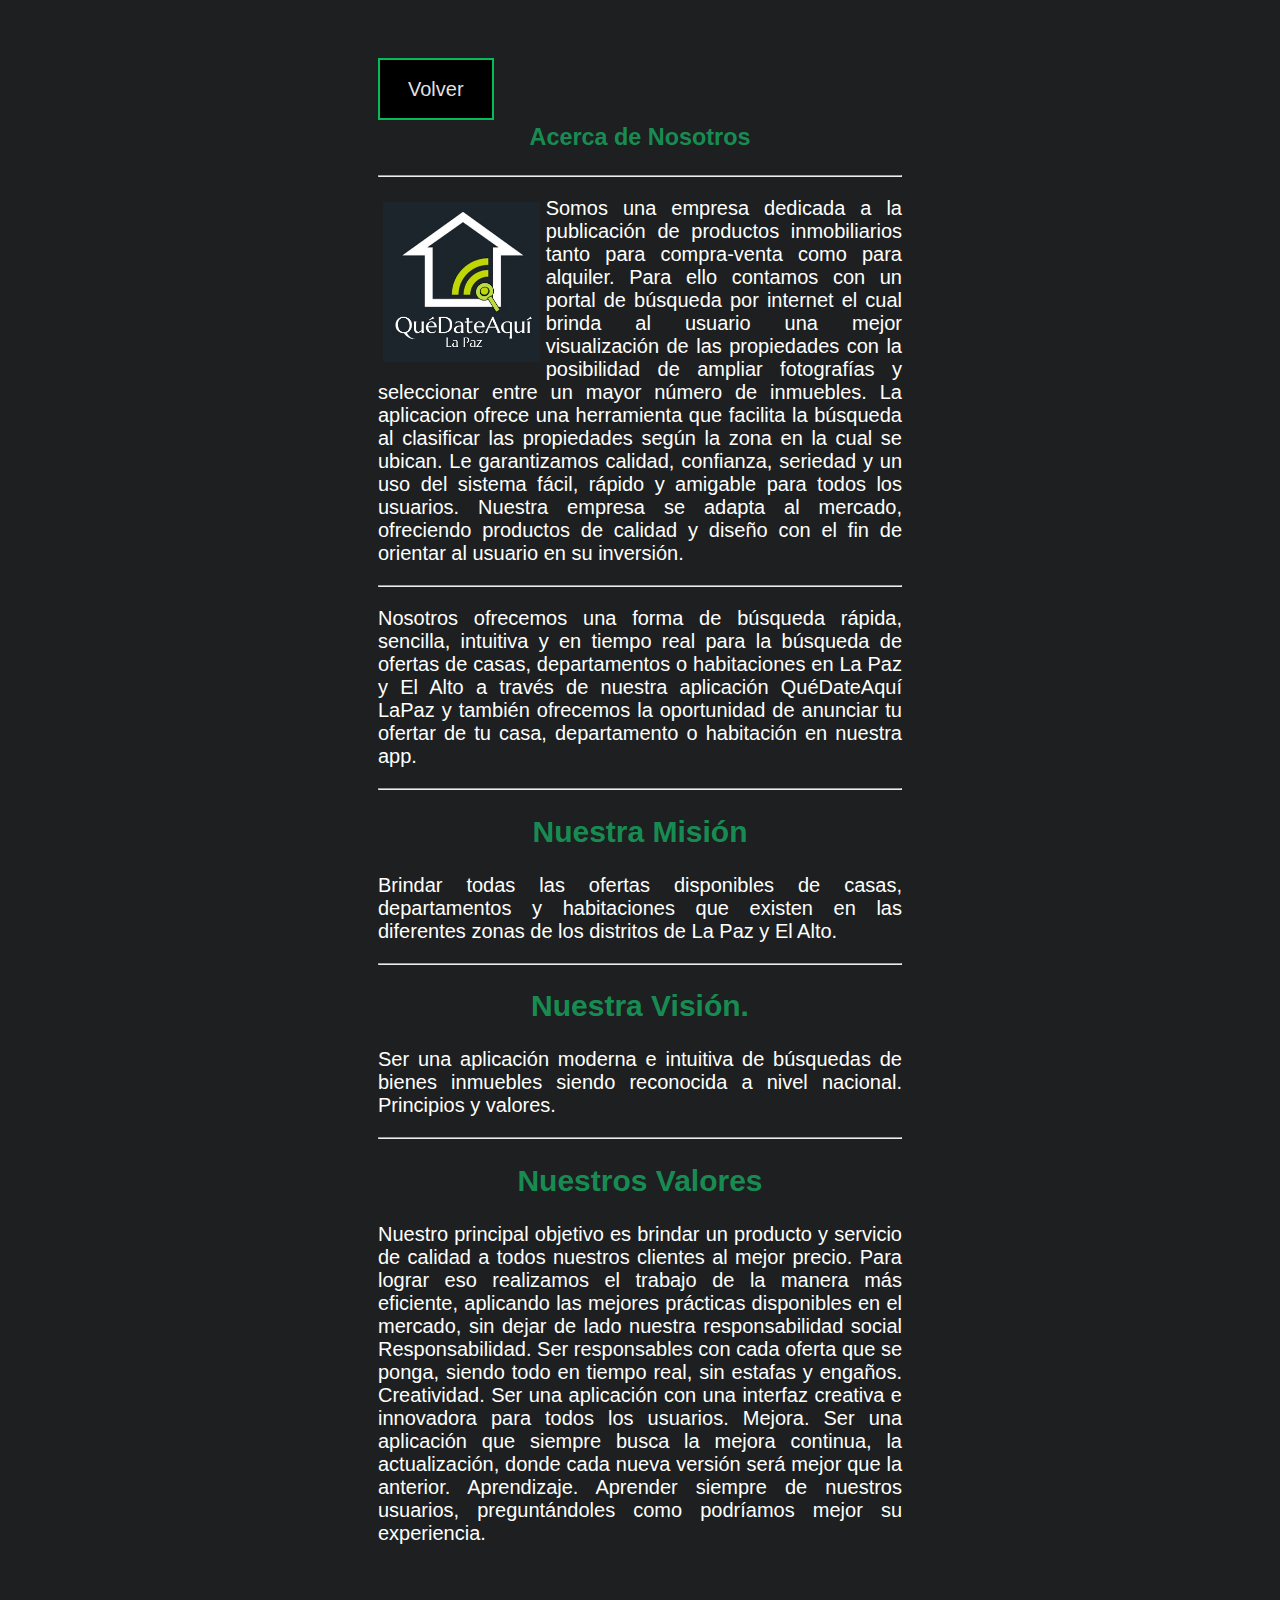
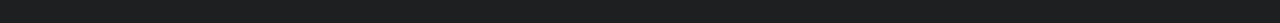
<file: info2.html>
<!DOCTYPE html>
<html>
<head>
	<title>Acerca de Nosotros</title>
	<meta charset="utf-8">
	<meta name="viewport" content="width=device-width, user-scalable=no, initial-scale=1.0, maximun-scale=1.0, minimun-scale=1.0">
   
	<style>a {text-decoration: none;} </style></head><link rel="stylesheet" type="text/css" href="./css/styles.css">
</head>
<body>
	<p><a class="boton4" href="index.html">Volver</a></p>
<center>
	
	
<h3 class="mision">Acerca de Nosotros</h3>
<!--
<img src="img/logo01.jpg" class="imagen">
-->

<hr>
<p class="letras">
    <img src="img/logo01.jpg" class="imagen" align="left" >   Somos una empresa dedicada a la publicación de 
    productos inmobiliarios tanto para compra-venta como para alquiler.
    Para ello contamos con un portal de búsqueda por internet el 
    cual brinda al usuario una mejor visualización de las propiedades con la posibilidad de ampliar
    fotografías y seleccionar entre un mayor número de inmuebles. La aplicacion  ofrece una herramienta que 
    facilita la búsqueda al clasificar las propiedades según la zona en la cual se ubican.
    Le garantizamos calidad, confianza, seriedad y un uso del sistema fácil, rápido y amigable para todos los usuarios.
    Nuestra empresa se adapta al mercado, ofreciendo productos de calidad y 
    diseño con el fin de orientar al usuario en su inversión.
    <hr>
    <p class="letras"> 
    Nosotros ofrecemos una forma de búsqueda rápida, sencilla, intuitiva y en tiempo real para la búsqueda de 
    ofertas de casas, departamentos o habitaciones en La Paz y El Alto a través de nuestra aplicación QuéDateAquí 
    LaPaz y también ofrecemos la oportunidad de anunciar tu ofertar de tu casa, departamento o habitación en 
    nuestra app.
    </p>
    <hr>
    <h2 class="mision">Nuestra Misión</h2>
    <p class="letras">
    Brindar todas las ofertas disponibles de casas, departamentos y habitaciones que existen en las diferentes zonas de los distritos de La Paz y El Alto.
    </p>
    <hr>
    <h2 class="mision">Nuestra Visión.</h2>
    <p class="letras"> 
    Ser una aplicación moderna e intuitiva de búsquedas de bienes inmuebles siendo reconocida a nivel nacional.
    Principios y valores.
    </p>
    <hr>
    <h2 class="mision">Nuestros Valores</h2>
    <p class="letras"> 
        Nuestro principal objetivo es brindar un producto y servicio de calidad a 
        todos nuestros clientes al mejor precio. Para lograr eso realizamos el 
        trabajo de la manera más eficiente, aplicando las mejores prácticas disponibles en el mercado, sin dejar de lado nuestra responsabilidad social
    Responsabilidad. Ser responsables con cada oferta que se ponga, siendo todo en tiempo real, sin estafas y engaños.
    Creatividad. Ser una aplicación con una interfaz creativa e innovadora para todos los usuarios.
    Mejora. Ser una aplicación que siempre busca la mejora continua, la actualización, donde cada nueva versión será mejor que la anterior.
    Aprendizaje. Aprender siempre de nuestros usuarios, preguntándoles como podríamos mejor su experiencia.
</p>
</p>		
</center>
</body>
</html>
</file>
<file: css/styles.css>
body
{
	background: url(../img/hannah.jpg) no-repeat fixed center center #333;
	background-size: cover; 
	margin-right: 10%;
	margin-left: 10%;
	/*padding-left: 50px;
	padding-right: 50px;*/
	/*border: double;*/
  color:white;
  font-family: sans-serif;
  
  background-position: center;
  background-attachment: fixed;
  background-color: filter opacity(0.5);
  font-size: 20px;
  background: #1d1f20;


  padding-top: 50px;
    padding-bottom:50px;  
    padding-right: 250px;
    
    padding-left: 250px;


  /*filter: brightness(0.4);*/
}
.contenedor{
	width: 100%;
	max-width: 1000px;
	margin: 0 auto;
	overflow: hidden;
  display: inline-block;
}
.enter
{
  text-decoration: none;
  font-size: 18px;
  color: White;
  /*transition: font-size 500ms linear 0s;*/
  transition: font-size 300ms ease-in 0s;
}
.tabme
{
  background-color: black;
  border-radius: 15px;
  background: #A4A4A4;
  padding: 1px;
/*  border: 1px solid white;*/
  display: block;
  line-height: 60px;

}
.link2{
  text-decoration: none;
  padding: 1%;
  font-size: 20px;
  border-radius: 50px;
  background: #bdbbbb;
color: white;
border-color: #f82905; 
}
.letras{
 font-size: 20px;
 text-align: justify;
}

.mision{
  
  text-align: center;
  color: rgba(19, 214, 117, 0.616);
 }  

.menu
{
  font: code;

}
.head
{
  width: 100%;
  height: 10%;
  padding: 0px;
  justify-content: center;

  vertical-align: middle;
  display: flex;
  flex-direction: column;
  line-height: 20px;
}

.cont
{
  display: inline-block;
  display: flex;
  justify-content: center;
  align-content: center;
}
.men
{
/*  line-height: 10px;*/
  width: 40%;
  max-height: 100%;
  min-height: 300px;
  text-align: center;
  border: solid;

}
/*.men h1
{
  font-size: 35px;
}*/

}
* {
  margin: 1;
  padding: 1;

}
.link1{
  text-decoration: none;

  color: black;
}
.imagen{
	width: 30%;
	height: 40%;
	
  display: inline-block;
  margin: 1%;
}
.imagen{
	transition: transform 0.5s;
}
.imagen:hover{
	transform: scale(1.5);
  
}
.boton4 {
  color: rgba(255, 255, 255, 0.9) !important;
  font-size: 20px;
  font-weight: 500;
  padding: 0.9em 1.4em;
  background: #000000;
  border: 2px solid;
  border-color: #08bb59;
  position:relative;
}
.boton4:hover {
  color: rgba(255, 255, 255, 1) !important;
  box-shadow: 0 4px 16px rgba(49, 138, 172, 1);
  transition: all 0.2s ease;
}



.soci
{

  display: flex;
  justify-content: space-around;

  align-items: center;
}
.soci img
{
  height: 50px;
}

@media (max-width: 320px;){


}
@media (min-width: 768px;){

}
@media only screen and (min-width: 320px) and (max-width: 480px){
  body
  {
    /*background: green;*/
    font-size: 10px;
  }
}
}
</file>
